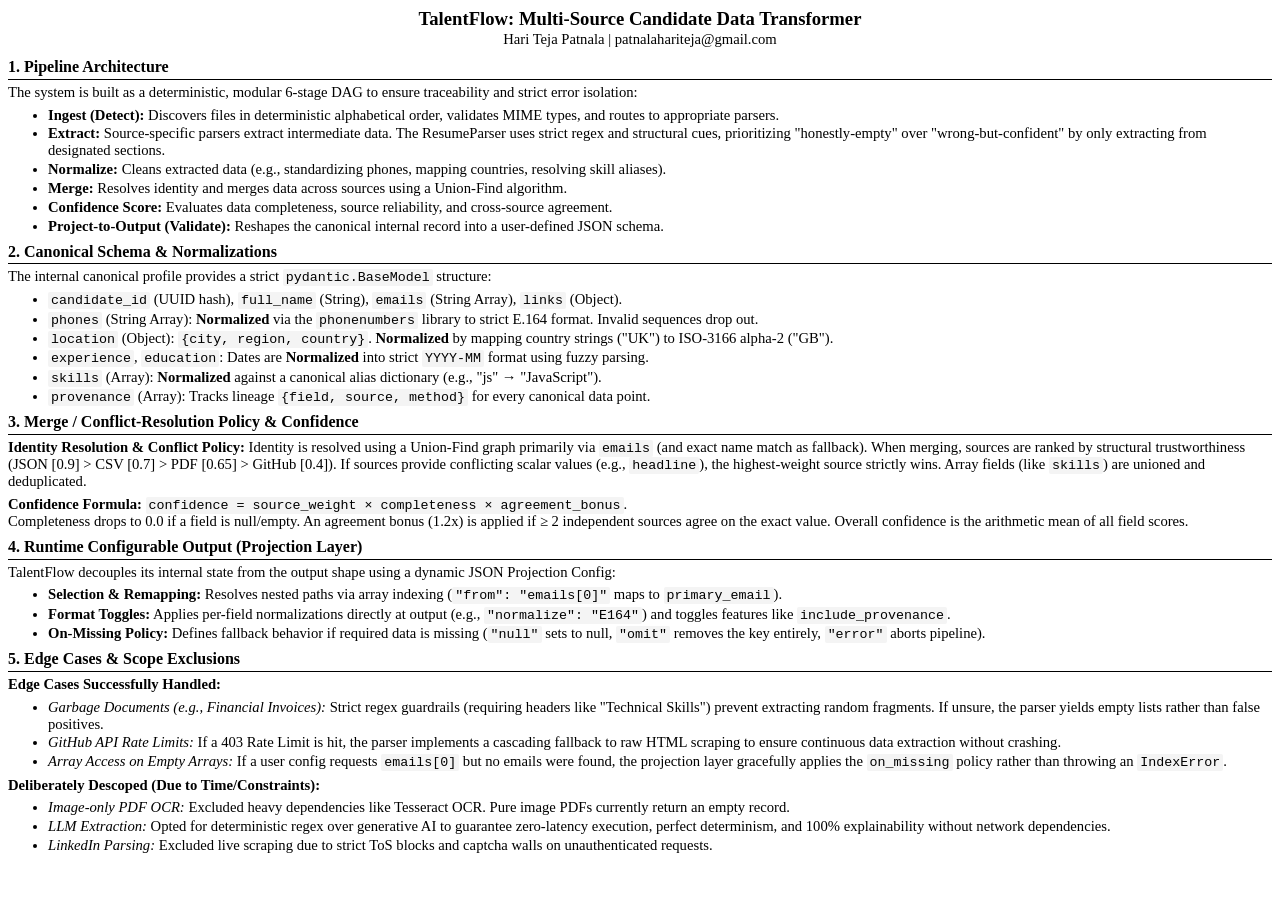
<file: docs/design.html>
<!DOCTYPE html>
<html>
<head>
<meta charset="UTF-8">
<style>
@page {
    size: A4;
    margin: 15mm;
}
body {
    font-family: "Times New Roman", Times, serif;
    font-size: 11pt;
    line-height: 1.15;
    color: #000;
}
h1 {
    font-size: 14pt;
    text-align: center;
    margin-bottom: 2px;
    margin-top: 0;
}
h2 {
    font-size: 12pt;
    border-bottom: 1px solid #000;
    margin-top: 8px;
    margin-bottom: 4px;
    padding-bottom: 2px;
}
h3 {
    font-size: 11pt;
    margin-top: 6px;
    margin-bottom: 2px;
    font-weight: bold;
}
p, ul {
    margin-top: 0;
    margin-bottom: 6px;
}
li {
    margin-bottom: 2px;
}
.header {
    text-align: center;
    font-size: 11pt;
    margin-bottom: 10px;
}
code {
    font-family: "Courier New", Courier, monospace;
    font-size: 10pt;
    background-color: #f4f4f4;
    padding: 1px 3px;
    border-radius: 2px;
}
b {
    font-weight: bold;
}
</style>
</head>
<body>

<h1>TalentFlow: Multi-Source Candidate Data Transformer</h1>
<div class="header">Hari Teja Patnala | patnalahariteja@gmail.com</div>

<h2>1. Pipeline Architecture</h2>
<p>The system is built as a deterministic, modular 6-stage DAG to ensure traceability and strict error isolation:</p>
<ul>
    <li><b>Ingest (Detect):</b> Discovers files in deterministic alphabetical order, validates MIME types, and routes to appropriate parsers.</li>
    <li><b>Extract:</b> Source-specific parsers extract intermediate data. The ResumeParser uses strict regex and structural cues, prioritizing "honestly-empty" over "wrong-but-confident" by only extracting from designated sections.</li>
    <li><b>Normalize:</b> Cleans extracted data (e.g., standardizing phones, mapping countries, resolving skill aliases).</li>
    <li><b>Merge:</b> Resolves identity and merges data across sources using a Union-Find algorithm.</li>
    <li><b>Confidence Score:</b> Evaluates data completeness, source reliability, and cross-source agreement.</li>
    <li><b>Project-to-Output (Validate):</b> Reshapes the canonical internal record into a user-defined JSON schema.</li>
</ul>

<h2>2. Canonical Schema & Normalizations</h2>
<p>The internal canonical profile provides a strict <code>pydantic.BaseModel</code> structure:</p>
<ul>
    <li><code>candidate_id</code> (UUID hash), <code>full_name</code> (String), <code>emails</code> (String Array), <code>links</code> (Object).</li>
    <li><code>phones</code> (String Array): <b>Normalized</b> via the <code>phonenumbers</code> library to strict E.164 format. Invalid sequences drop out.</li>
    <li><code>location</code> (Object): <code>{city, region, country}</code>. <b>Normalized</b> by mapping country strings ("UK") to ISO-3166 alpha-2 ("GB").</li>
    <li><code>experience</code>, <code>education</code>: Dates are <b>Normalized</b> into strict <code>YYYY-MM</code> format using fuzzy parsing.</li>
    <li><code>skills</code> (Array): <b>Normalized</b> against a canonical alias dictionary (e.g., "js" &rarr; "JavaScript").</li>
    <li><code>provenance</code> (Array): Tracks lineage <code>{field, source, method}</code> for every canonical data point.</li>
</ul>

<h2>3. Merge / Conflict-Resolution Policy & Confidence</h2>
<p><b>Identity Resolution & Conflict Policy:</b> Identity is resolved using a Union-Find graph primarily via <code>emails</code> (and exact name match as fallback). When merging, sources are ranked by structural trustworthiness (JSON [0.9] > CSV [0.7] > PDF [0.65] > GitHub [0.4]). If sources provide conflicting scalar values (e.g., <code>headline</code>), the highest-weight source strictly wins. Array fields (like <code>skills</code>) are unioned and deduplicated.</p>
<p><b>Confidence Formula:</b> <code>confidence = source_weight &times; completeness &times; agreement_bonus</code>.<br>
Completeness drops to 0.0 if a field is null/empty. An agreement bonus (1.2x) is applied if &ge; 2 independent sources agree on the exact value. Overall confidence is the arithmetic mean of all field scores.</p>

<h2>4. Runtime Configurable Output (Projection Layer)</h2>
<p>TalentFlow decouples its internal state from the output shape using a dynamic JSON Projection Config:</p>
<ul>
    <li><b>Selection & Remapping:</b> Resolves nested paths via array indexing (<code>"from": "emails[0]"</code> maps to <code>primary_email</code>).</li>
    <li><b>Format Toggles:</b> Applies per-field normalizations directly at output (e.g., <code>"normalize": "E164"</code>) and toggles features like <code>include_provenance</code>.</li>
    <li><b>On-Missing Policy:</b> Defines fallback behavior if required data is missing (<code>"null"</code> sets to null, <code>"omit"</code> removes the key entirely, <code>"error"</code> aborts pipeline).</li>
</ul>

<h2>5. Edge Cases & Scope Exclusions</h2>
<p><b>Edge Cases Successfully Handled:</b></p>
<ul>
    <li><i>Garbage Documents (e.g., Financial Invoices):</i> Strict regex guardrails (requiring headers like "Technical Skills") prevent extracting random fragments. If unsure, the parser yields empty lists rather than false positives.</li>
    <li><i>GitHub API Rate Limits:</i> If a 403 Rate Limit is hit, the parser implements a cascading fallback to raw HTML scraping to ensure continuous data extraction without crashing.</li>
    <li><i>Array Access on Empty Arrays:</i> If a user config requests <code>emails[0]</code> but no emails were found, the projection layer gracefully applies the <code>on_missing</code> policy rather than throwing an <code>IndexError</code>.</li>
</ul>
<p><b>Deliberately Descoped (Due to Time/Constraints):</b></p>
<ul>
    <li><i>Image-only PDF OCR:</i> Excluded heavy dependencies like Tesseract OCR. Pure image PDFs currently return an empty record.</li>
    <li><i>LLM Extraction:</i> Opted for deterministic regex over generative AI to guarantee zero-latency execution, perfect determinism, and 100% explainability without network dependencies.</li>
    <li><i>LinkedIn Parsing:</i> Excluded live scraping due to strict ToS blocks and captcha walls on unauthenticated requests.</li>
</ul>

</body>
</html>
</file>
